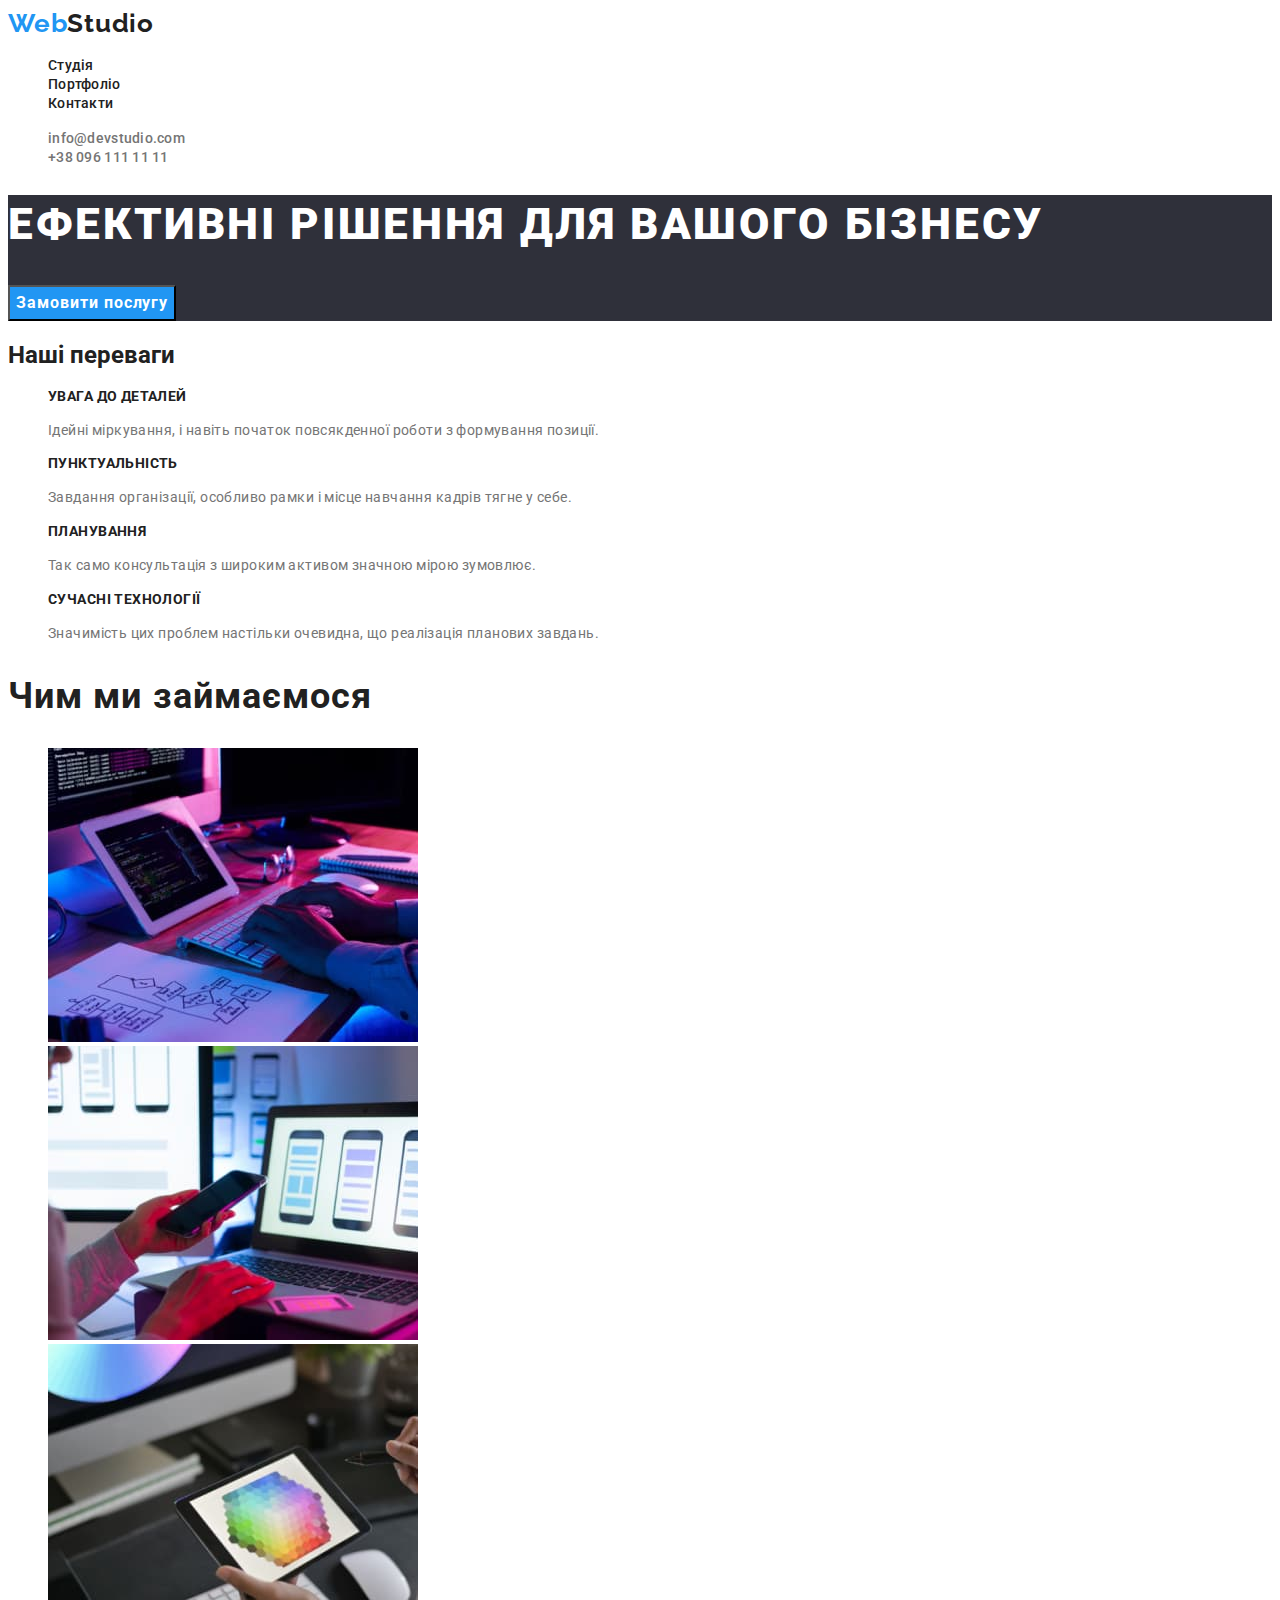
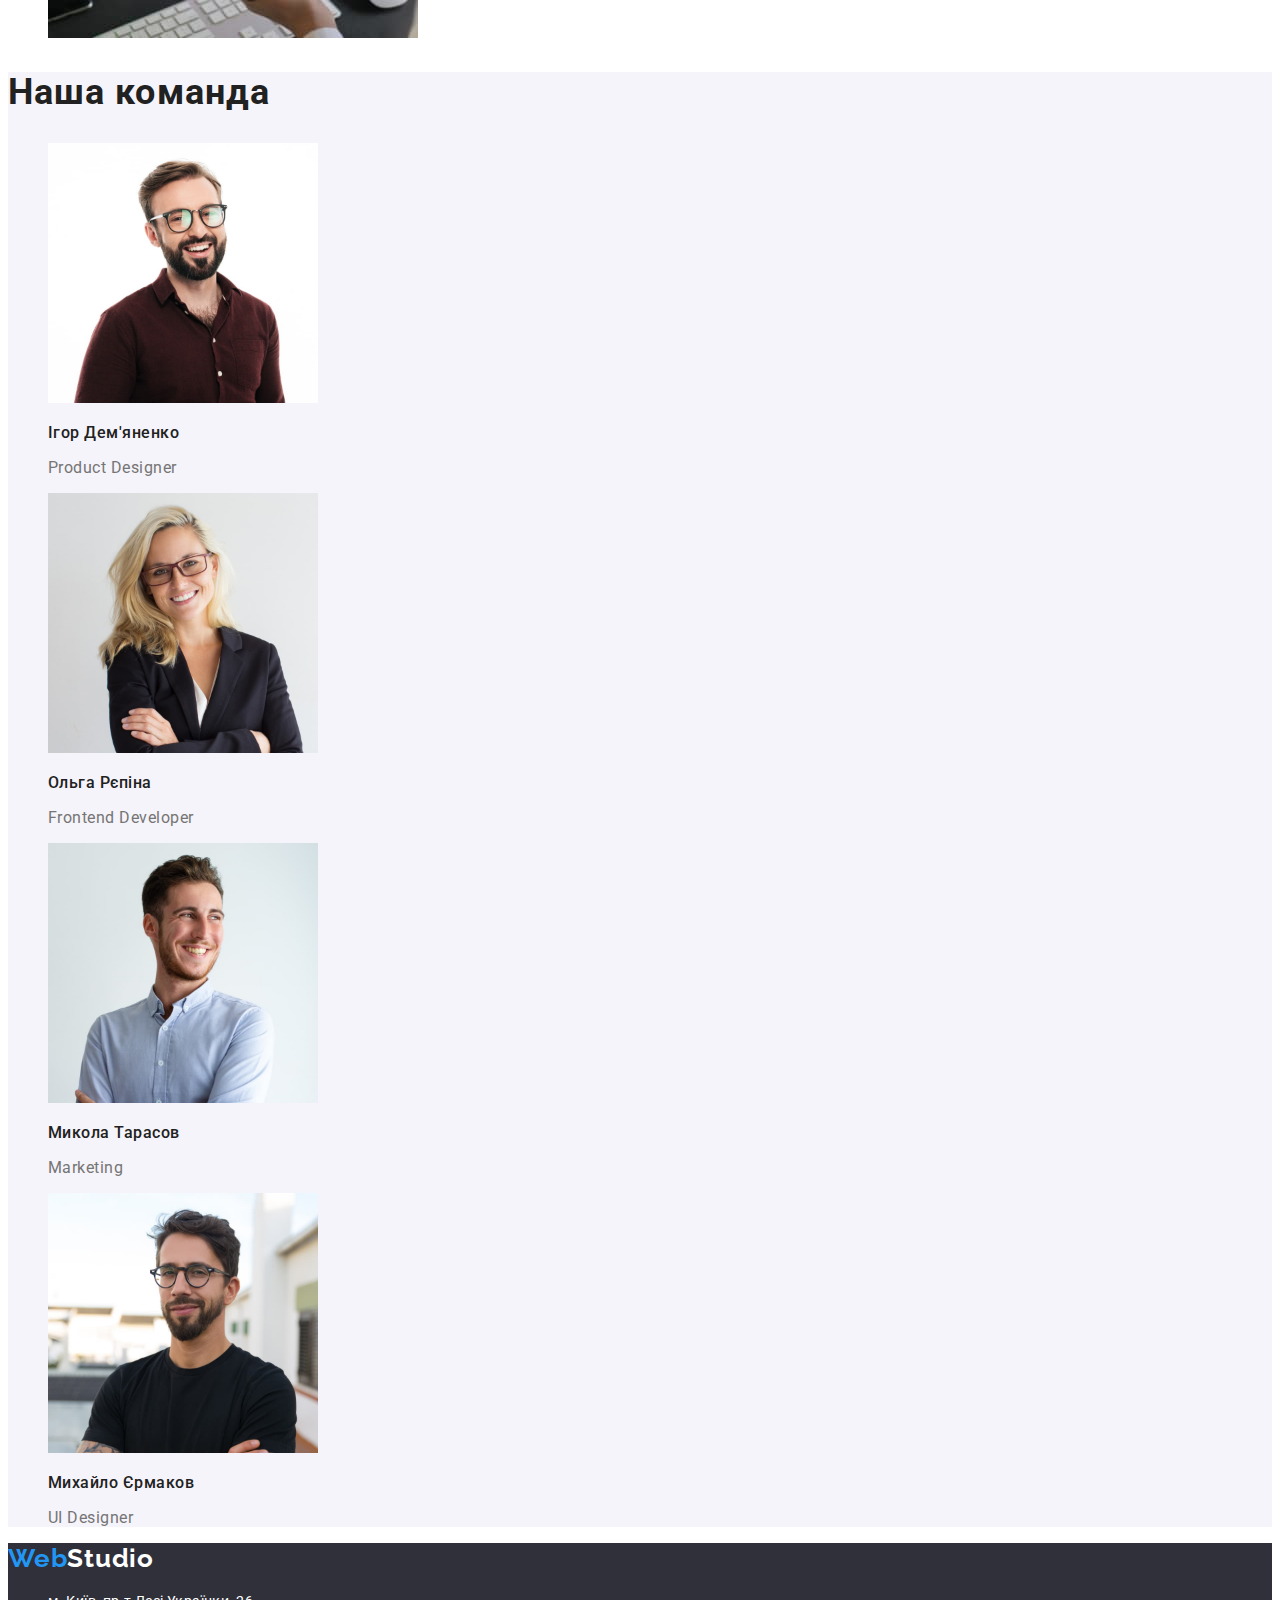
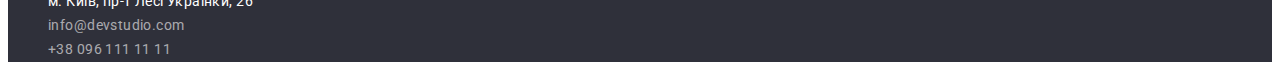
<file: index.html>
<!doctype html>
<html lang="en">
<head>
    <meta charset="UTF-8">
    <meta http-equiv="X-UA-Compatible" content="IE=edge">
    <meta name="viewport" content="width=device-width, initial-scale=1.0">
    <title>Document</title>
    <link href="https://fonts.googleapis.com/css2?family=Raleway:wght@700&family=Roboto:wght@400;500;700;900&display=swap" rel="stylesheet">
    <link rel="stylesheet" href="./css/styles.css" />
</head>
<body>

  <header>
    <nav>
      <a class="logo" href=""><spa class="accent">Web</spa>Studio</a>
        <ul class="list">
          <li><a class="link" href="">Студія</a></li>
          <li><a class="link" href="./portfolio.html">Портфоліо</a></li>
          <li><a class="link" href="">Контакти</a></li>
        </ul>
    </nav>
    <ul class="list">
        <li><a class="contact" href="mailto:info@devstudio.com">info@devstudio.com</a></li>
        <li><a class="contact" href="tel:+380961111111">+38 096 111 11 11</a></li>
    </ul>
  </header>

  <main>
    <section class="hat">
      <h1 class="hat-title">Ефективні рішення для вашого бізнесу</h1>
      <button class="button-hat" type="button">Замовити послугу</button>
    </section>

    <section>
        <h2>Наші переваги</h2>
        <ul class="list">
            <li>
                <h3 class="specialty-title">УВАГА ДО ДЕТАЛЕЙ</h3>
                <p class="specialty-paragraph">Ідейні міркування, і навіть початок повсякденної роботи з формування позиції.</p>
            </li>
            <li>
                <h3 class="specialty-title">ПУНКТУАЛЬНІСТЬ</h3>
                <p class="specialty-paragraph">Завдання організації, особливо рамки і місце навчання кадрів тягне у себе.</p>
            </li>
            <li>
                <h3 class="specialty-title">ПЛАНУВАННЯ</h3>
                <p class="specialty-paragraph">Так само консультація з широким активом значною мірою зумовлює.</p>
            </li>
            <li>
                <h3 class="specialty-title">СУЧАСНІ ТЕХНОЛОГІЇ</h3>
                <p class="specialty-paragraph">Значимість цих проблем настільки очевидна, що реалізація планових завдань.</p>
            </li>
        </ul>
    </section>

    <section>
        <h2 class="activity">Чим ми займаємося</h2>
        <ul class="list">
            <li><img src="./images/img1.jpg" alt="Ноутбук" width="370"></li>
            <li><img src="./images/img2.jpg" alt="Телефон" width="370"></li>
            <li><img src="./images/img3.jpg" alt="Планшет" width="370"></li>
        </ul>
    </section>

    <section class="workers">
        <h2 class="team">Наша команда</h2>
        <ul class="list">
            <li>
                <img src="./images/img7.jpg" alt="Чоловік" width="270">
                <h3 class="team-title">Ігор Дем'яненко</h3>
                <p class="team-paragraph">Product Designer</p>
            </li>
            <li>
                <img src="./images/img4.jpg" alt="Жінка" width="270">
                <h3 class="team-title" >Ольга Рєпіна</h3>
                <p class="team-paragraph">Frontend Developer</p>
            </li>
            <li>
                <img src="./images/img5.jpg" alt="Чоловік" width="270">
                <h3 class="team-title">Микола Тарасов</h3>
                <p class="team-paragraph">Marketing</p></li>
            <li>
                <img src="./images/img6.jpg" alt="Чоловік" width="270">
                <h3 class="team-title">Михайло Єрмаков</h3>
                <p class="team-paragraph">UI Designer</p>
            </li>
        </ul>
    </section>
  </main>

  <footer class="basement">
    <a class="basement-logo" href=""><spa class="accent">Web</spa>Studio</a>
    <address>
        <ul class="list">
          <li><a class="basement-adress" href="https://www.google.com.ua/maps/place/%D0%B1%D1%83%D0%BB.+%D0%9B%D0%B5%D1%81%D0%B8+%D0%A3%D0%BA%D1%80%D0%B0%D0%B8%D0%BD%D0%BA%D0%B8,+26,+%D0%9A%D0%B8%D0%B5%D0%B2,+02000">м. Київ, пр-т Лесі Українки, 26</a></li>
          <li><a class="basement-contact" href="mailto:info@devstudio.com">info@devstudio.com</a></li>
          <li><a class="basement-contact" href="tel:+380961111111">+38 096 111 11 11</a></li>
        </ul>
    </address>
  </footer>
</body>
</html>
</file>
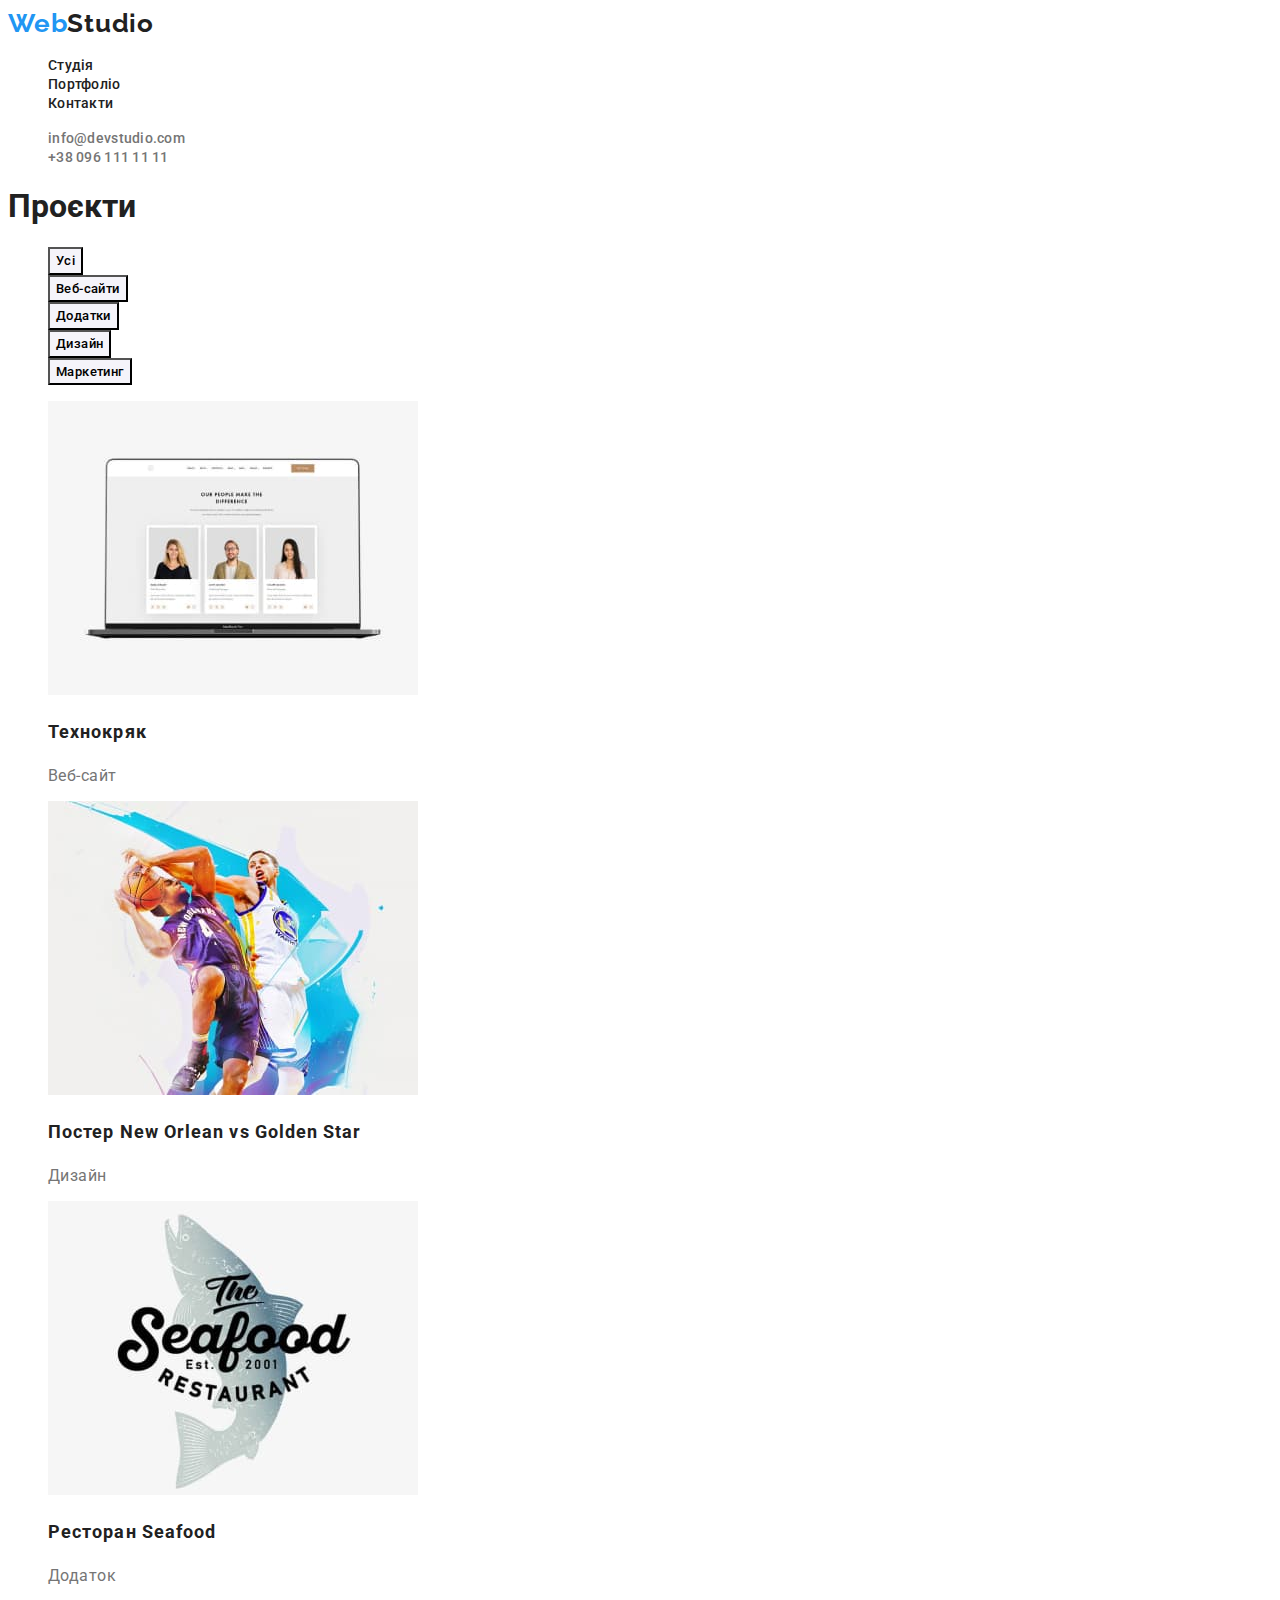
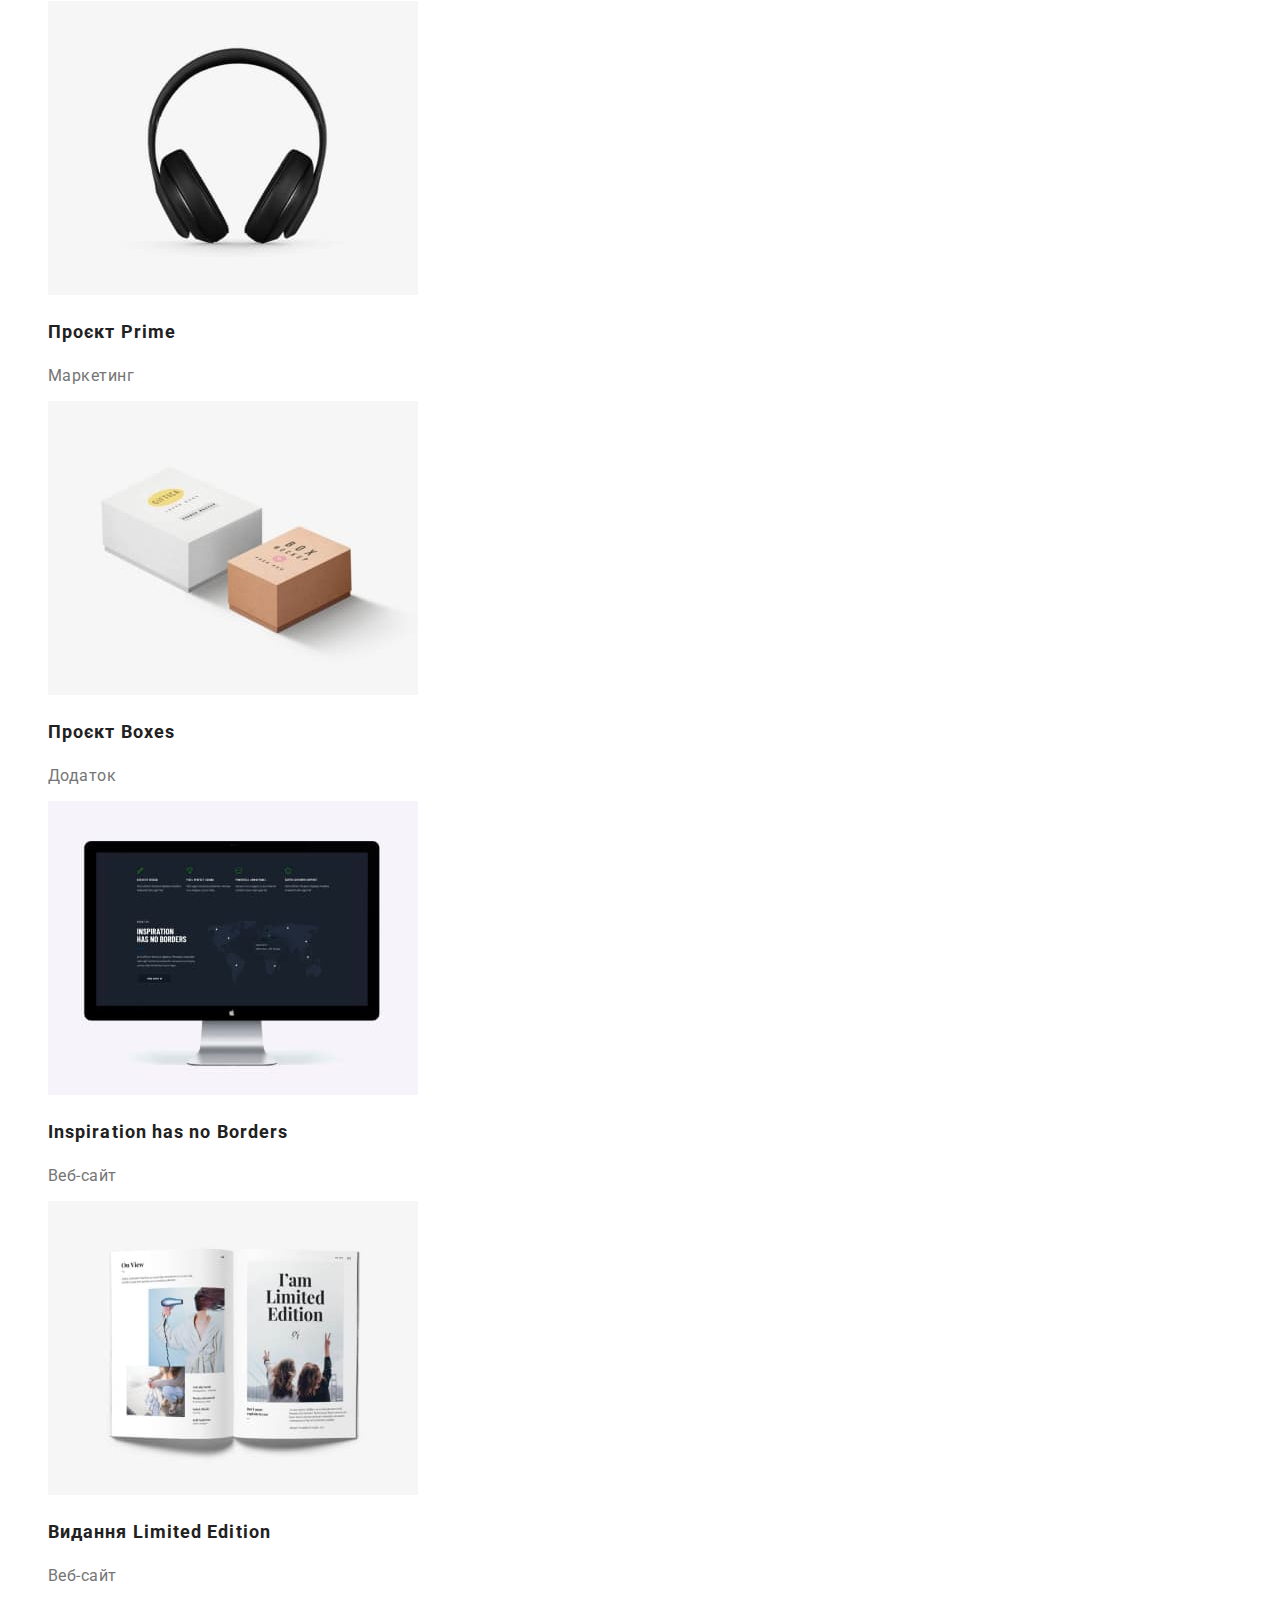
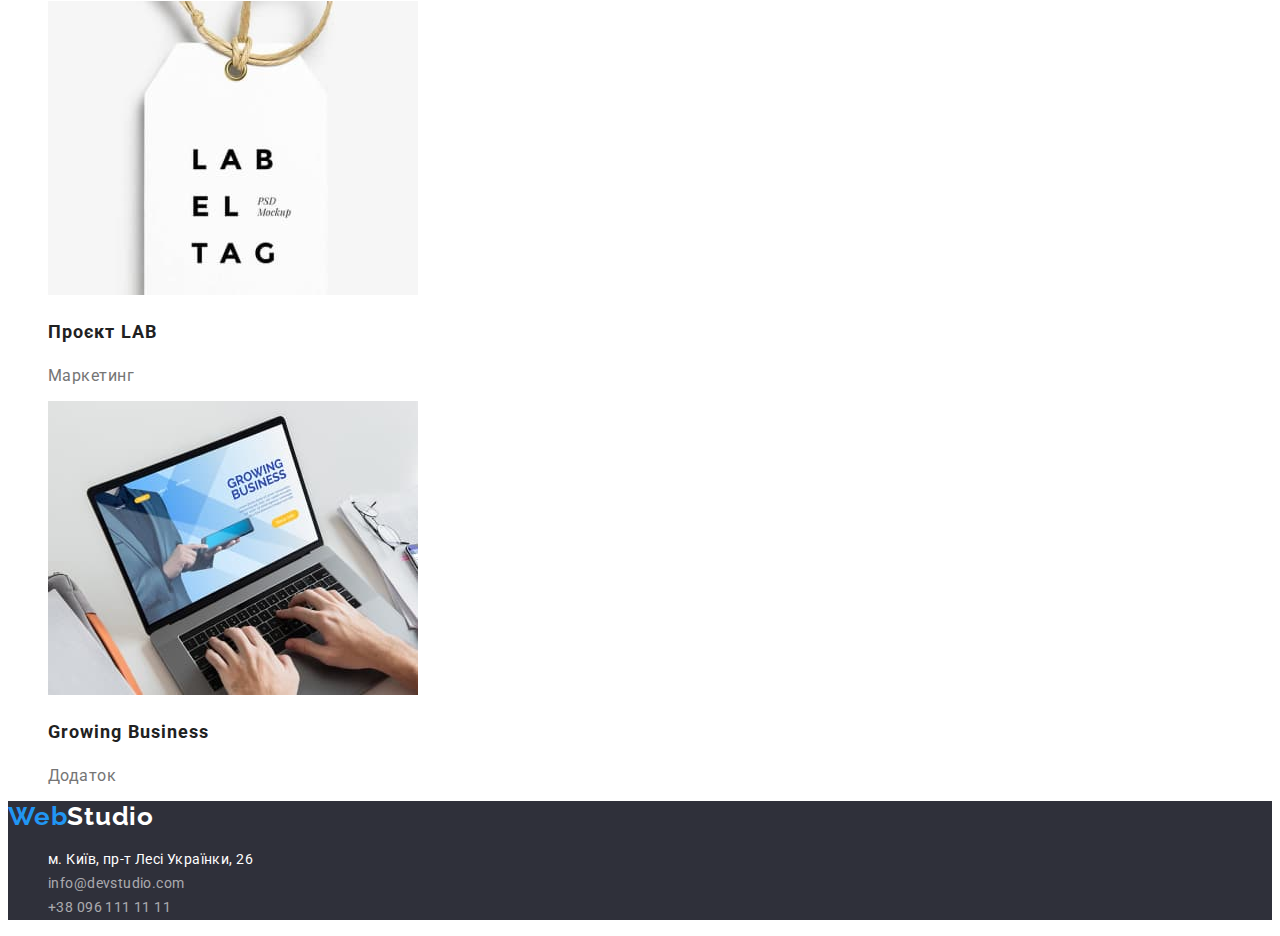
<file: portfolio.html>
<!doctype html>
<html lang="en">
<head>
    <meta charset="UTF-8">
    <meta http-equiv="X-UA-Compatible" content="IE=edge">
    <meta name="viewport" content="width=device-width, initial-scale=1.0">
    <title>Document</title>
    <link href="https://fonts.googleapis.com/css2?family=Raleway:wght@700&family=Roboto:wght@400;500;700;900&display=swap" rel="stylesheet">
    <link rel="stylesheet" href="./css/styles.css" />
</head>
<body>

  <header>
    <nav>
      <a class="logo" href=""><spa class="accent">Web</spa>Studio</a>
        <ul class="list">
          <li><a class="link" href="./index.html">Студія</a></li>
          <li><a class="link" href="">Портфоліо</a></li>
          <li><a class="link" href="">Контакти</a></li>
        </ul>
    </nav>
    <ul class="list">
        <li><a class="contact" href="mailto:info@devstudio.com">info@devstudio.com</a></li>
        <li><a class="contact" href="tel:+380961111111">+38 096 111 11 11</a></li>
    </ul>
  </header>

  <main>
    <section class="project">
      <h1>Проєкти</h1>
        <ul class="list">
            <li><button class="button-link" type="button">Усі</button></li>
            <li><button class="button-link" type="button">Веб-сайти</button></li>
            <li><button class="button-link" type="button">Додатки</button></li>
            <li><button class="button-link" type="button">Дизайн</button></li>
            <li><button class="button-link" type="button">Маркетинг</button></li>
        </ul>
        <ul class="list">
            <li>
              <img src="./images/tech.jpg" alt="Технокряк" width="370">
              <h2 class="project-title">Технокряк</h2>
              <p class="project-paragraph">Веб-сайт</p>
            </li>
            <li>
              <img src="./images/poster.jpg" alt="Постер" width="370">
              <h2 class="project-title">Постер New Orlean vs Golden Star</h2>
              <p class="project-paragraph">Дизайн</p>
            </li>
            <li>
              <img src="./images/restoran.jpg" alt="Ресторан" width="370">
              <h2 class="project-title">Ресторан Seafood</h2>
              <p class="project-paragraph">Додаток </p>
            </li>
            <li>
              <img src="./images/prime.jpg" alt="Навушники" width="370">
              <h2 class="project-title">Проєкт Prime</h2>
              <p class="project-paragraph">Маркетинг</p>
            </li>
            <li>
              <img src="./images/boxes.jpg" alt="Коробка" width="370">
              <h2 class="project-title">Проєкт Boxes</h2>
              <p class="project-paragraph">Додаток </p>
            </li>
            <li>
              <img src="./images/inspiration.jpg" alt="Монітор" width="370">
              <h2 class="project-title">Inspiration has no Borders</h2>
              <p class="project-paragraph">Веб-сайт </p>
            </li>
            <li>
              <img src="./images/edition.jpg" alt="Видання" width="370">
              <h2 class="project-title">Видання Limited Edition</h2>
              <p class="project-paragraph">Веб-сайт</p>
            </li>
            <li>
              <img src="./images/lab.jpg" alt="Проєкт" width="370">
              <h2 class="project-title">Проєкт LAB</h2>
              <p class="project-paragraph">Маркетинг</p>
            </li>
            <li>
              <img src="./images/growing.jpg" alt="Ноутбук" width="370">
              <h2 class="project-title">Growing Business</h2>
              <p class="project-paragraph">Додаток</p>
            </li>
        </ul>
    </section>
  </main>

  <footer class="basement">
    <a class="basement-logo" href=""><spa class="accent">Web</spa>Studio</a>
    <address>
        <ul class="list">
          <li><a class="basement-adress" href="https://www.google.com.ua/maps/place/%D0%B1%D1%83%D0%BB.+%D0%9B%D0%B5%D1%81%D0%B8+%D0%A3%D0%BA%D1%80%D0%B0%D0%B8%D0%BD%D0%BA%D0%B8,+26,+%D0%9A%D0%B8%D0%B5%D0%B2,+02000">м. Київ, пр-т Лесі Українки, 26</a></li>
          <li><a class="basement-contact" href="mailto:info@devstudio.com">info@devstudio.com</a></li>
          <li><a class="basement-contact" href="tel:+380961111111">+38 096 111 11 11</a></li>
        </ul>
    </address>
  </footer>
</body>
</html>
</file>
<file: css/styles.css>
:root {
--primary-text-color: #212121;
--paragraph-text-color: #757575;
--accent-color: #2196F3;
--title-text-color: #FFFFFF;
--background-basic-color: #FFFFFF;
--secondary-background-color: #2F303A;
--button-background-color: #F5F4FA;  
--basement-contact-color: rgba(255, 255, 255, 0.6);
}

body {
    background-color: var(--background-basic-color);
    color: var(--primary-text-color);
    font-family: Roboto, sans-serif;
}

.list {
    list-style: none;
}

.link:hover, 
.link:focus {
    color: var(--accent-color);
}

.contact:hover, 
.contact:focus {
    color: var(--accent-color);
}

.basement-link:hover, 
.basement-link:focus {
    color: var(--accent-color);
}

.button-link:hover,
.button-link:focus{
    color: var(--title-text-color);
    background-color: var(--accent-color);
}

.basement-adress:hover, 
.basement-adress:focus {
    color: var(--accent-color);
}

.basement-contact:hover, 
.basement-contact:focus {
    color: var(--accent-color);
}

.button-link {
    cursor: pointer;
    font-family: inherit;
    font-weight: 500;
    background-color: var(--button-background-color);
    letter-spacing: 0.03em;
    line-height: 1.63;
}

.button-hat {
    cursor: pointer;
    font-family: inherit;
    font-weight: 700;
    font-size: 16px;
    line-height: 1.88;
    color: var(--title-text-color);
    background-color: var(--accent-color);
    letter-spacing: 0.06em;
}

.hat-title {
    color:var(--title-text-color);
    font-weight: 900;
    font-size: 44px;
    line-height: 1.36;
    letter-spacing: 0.06em;
    text-transform: uppercase;
}

.specialty-title {
    font-weight: 700;
    font-size: 14px;
    line-height: 1.14;
    letter-spacing: 0.03em;
}


.specialty-paragraph {
    font-size: 14px;
    line-height: 1.71;
    color: var(--paragraph-text-color);
    letter-spacing: 0.03em;
    
}

.activity {
    font-weight: 700;
    font-size: 36px;
    line-height: 1.16;
    letter-spacing: 0.03em;
}

/* навигация по шапке */

.link {
    font-weight: 500;
    font-size: 14px;
    line-height: 1.14;
    color: var(--primary-text-color);
    letter-spacing: 0.02em;
    font-style: normal;
    text-decoration: none;
}

/* контакты шапка*/
.contact {
    font-weight: 500;
    font-size: 14px;
    line-height: 1.14;
    color: var(--paragraph-text-color);
    letter-spacing: 0.02em;
    text-decoration: none;
}

/* контакты подвал */
.basement-adress {
    font-size: 14px;
    line-height: 1.71;
    color: var(--title-text-color);
    letter-spacing: 0.03em;
    font-style: normal;
    text-decoration: none;
}

.basement-contact {
    font-size: 14px;
    line-height: 1.71;
    color: var(--basement-contact-color);
    letter-spacing: 0.03em;
    font-style: normal;
    text-decoration: none;
}

.team {
    font-weight: 700;
    font-size: 36px;
    line-height: 1.16;
    letter-spacing: 0.03em;
}

.team-title {
    font-weight: 500;
    font-size: 16px;
    line-height: 1.19;
    letter-spacing: 0.03em;
}

.team-paragraph {
    font-size: 16px;
    line-height: 1.19;
    color: var(--paragraph-text-color);
    letter-spacing: 0.03em;
}

.project-title {
    font-weight: 700;
    font-size: 18px;
    line-height: 2;
    letter-spacing: 0.06em;
}


.project-paragraph {
    font-size: 16px;
    line-height: 1.19;
    color: var(--paragraph-text-color);
    letter-spacing: 0.03em;
}

.logo {
    font-weight: 700;
    font-size: 26px;
    text-decoration: none;
    letter-spacing: 0.03em;
    color: var(--primary-text-color);
    line-height: 1.19;
    font-family: 'Raleway';
}

.basement-logo {
    font-weight: 700;
    font-size: 26px;
    letter-spacing: 0.03em;
    line-height: 1.19;
    font-family: 'Raleway';
    text-decoration: none;
    color: var(--title-text-color);
}
.accent {
    font-weight: 700;
    font-size: 26px;
    color: var(--accent-color);
    line-height: 1.19;
    letter-spacing: 0.03em;
    font-family: 'Raleway';
    text-decoration: none;
}

.hat {
    background-color: var(--secondary-background-color);
}

.workers {
    background-color: var(--button-background-color);
} 

.basement {
    background-color: var(--secondary-background-color);
}
</file>
